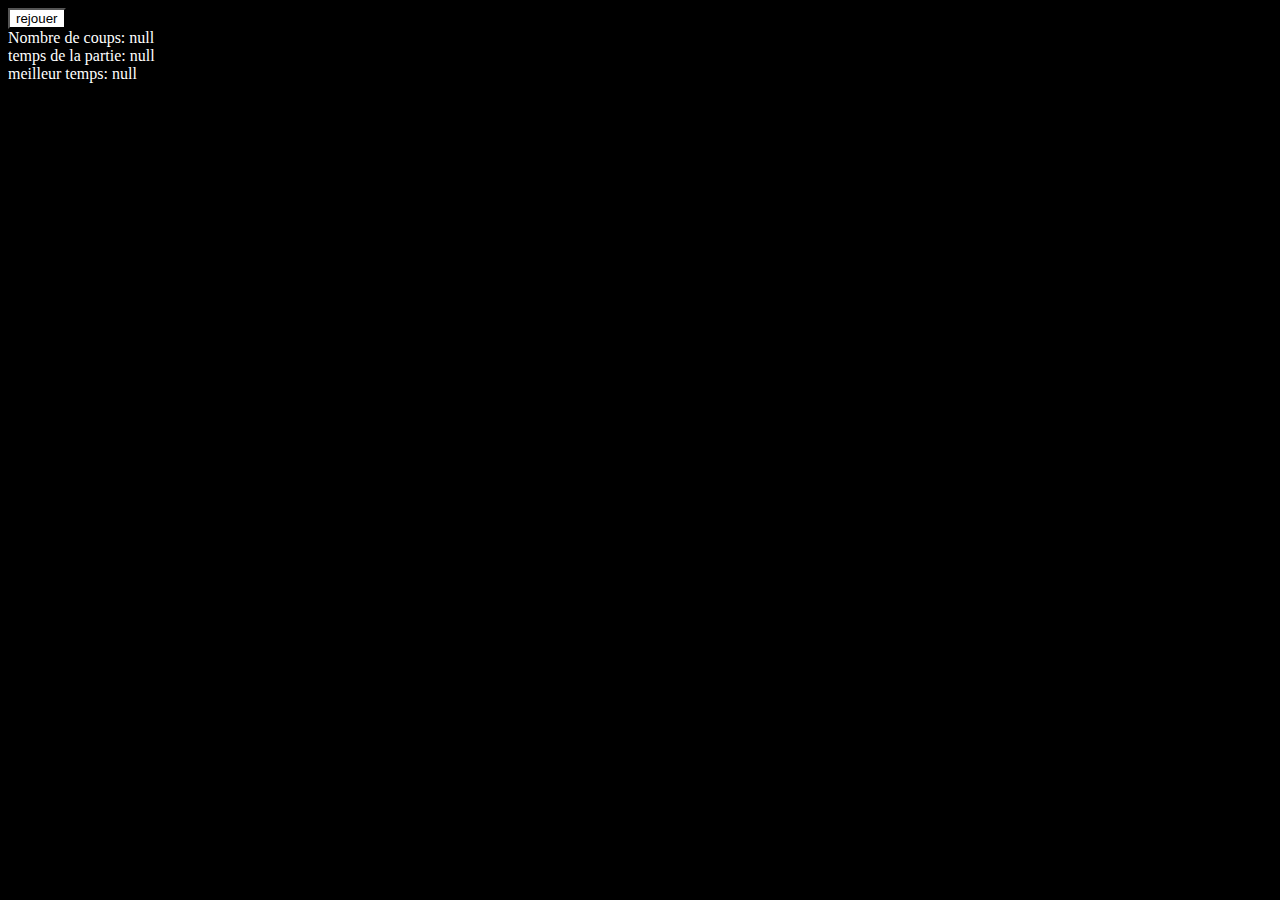
<file: fin.html>
<!doctype html>
<html lang="fr">
	<head>
	  <meta charset="utf-8">
	  <title>TP final</title>
	  <link rel="stylesheet" href="fin.css"> 
	</head>
	<body>

	<script src="scriptFin.js"></script>
	</body>
</html>
</file>
<file: fin.css>
body{
    background-color: rgb(0, 0, 0);
}
</file>
